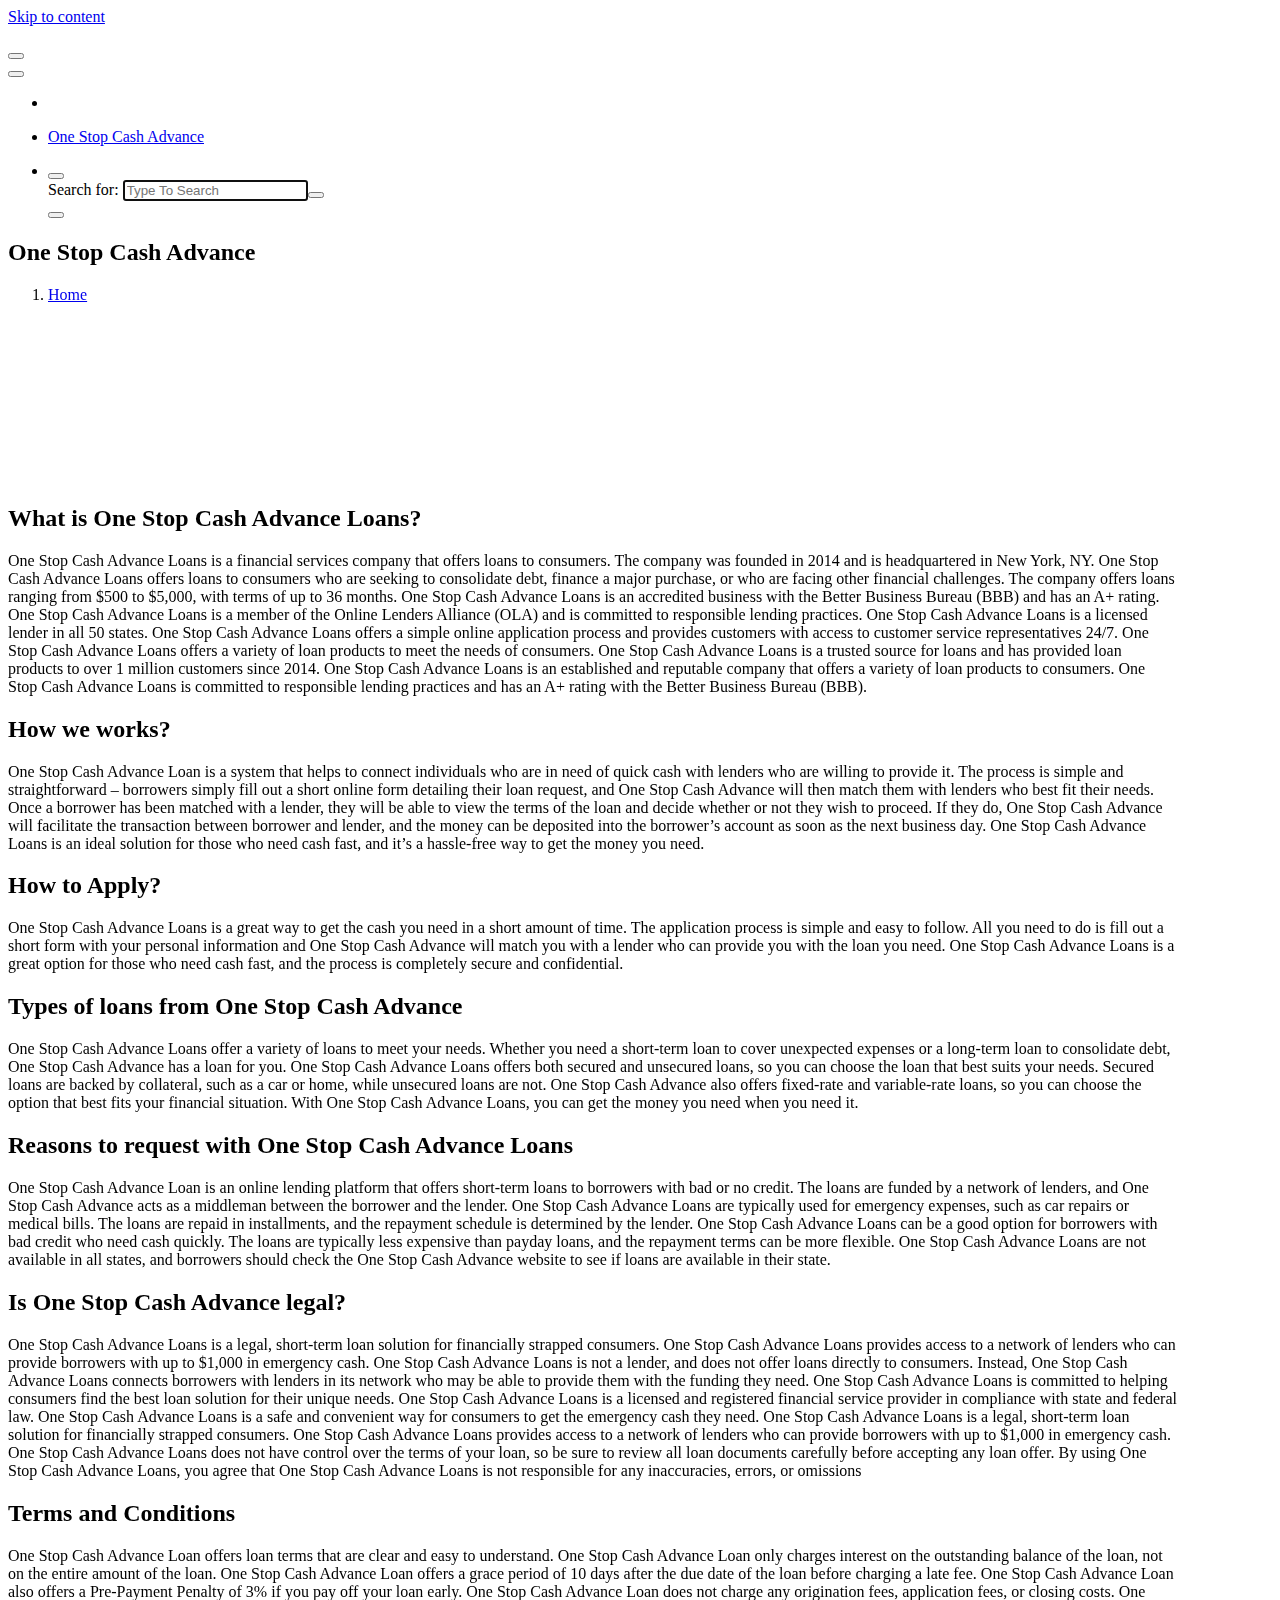
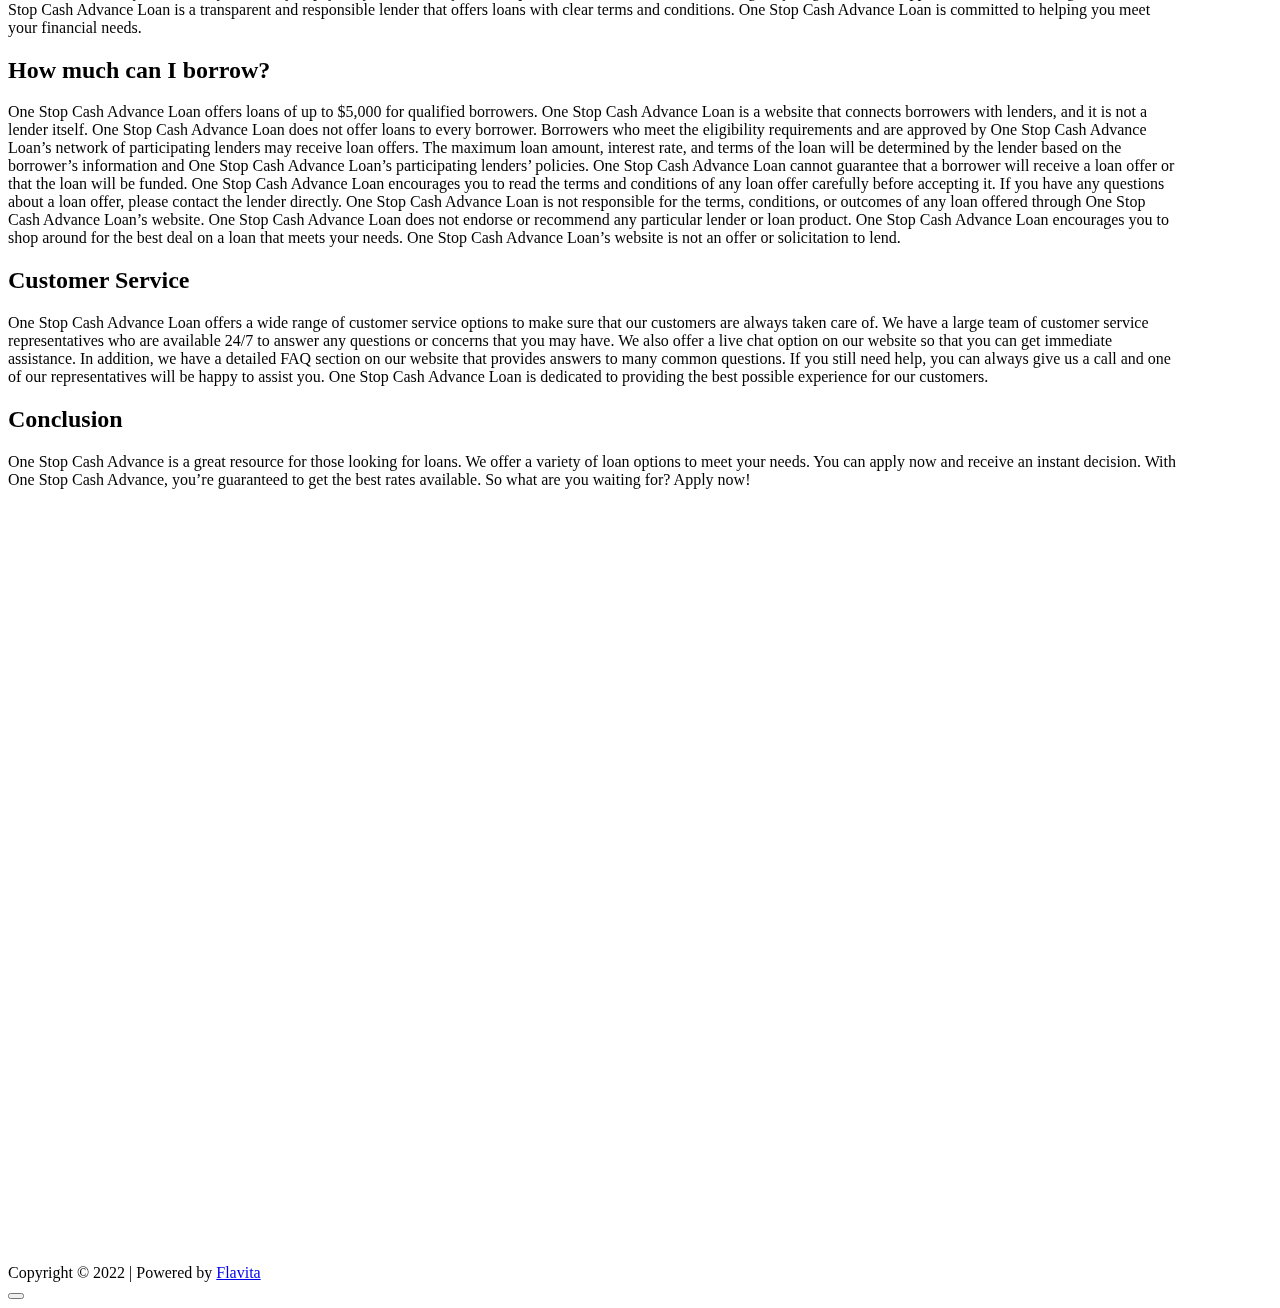
<file: index.html>
<!DOCTYPE html>
<html lang="en-US"><head><base href="/"><meta charset="UTF-8"><meta name="viewport" content="width=device-width, initial-scale=1"><meta name="robots" content="index, follow, max-image-preview:large, max-snippet:-1, max-video-preview:-1"><title>One Stop Cash Advance - Apply for Payday Loans Today!</title><meta name="description" content="Fall short on cash? One Stop Cash Advance has been offering payday loans since 2010 | 5-Star Customer Service | Click or come in to apply."><meta name="twitter:label1" content="Est. reading time"><meta name="twitter:data1" content="7 minutes"><script type="application/ld+json" class="yoast-schema-graph">{"@context":"https://schema.org","@graph":[{"@type":"WebSite","@id":"https://www.spravkaspb.tk/#website","url":"https://www.spravkaspb.tk/","name":"","description":"","potentialAction":[{"@type":"SearchAction","target":{"@type":"EntryPoint","urlTemplate":"https://www.spravkaspb.tk/?s={search_term_string}"},"query-input":"required name=search_term_string"}],"inLanguage":"en-US"},{"@type":"WebPage","@id":"https://www.spravkaspb.tk/#webpage","url":"https://www.spravkaspb.tk/","name":"One Stop Cash Advance - Apply for Payday Loans Today!","isPartOf":{"@id":"https://www.spravkaspb.tk/#website"},"datePublished":"2016-05-10T03:48:21+00:00","dateModified":"2022-08-07T14:02:01+00:00","description":"Fall short on cash? One Stop Cash Advance has been offering payday loans since 2010 | 5-Star Customer Service | Click or come in to apply.","breadcrumb":{"@id":"https://www.spravkaspb.tk/#breadcrumb"},"inLanguage":"en-US","potentialAction":[{"@type":"ReadAction","target":["https://www.spravkaspb.tk/"]}]},{"@type":"BreadcrumbList","@id":"https://www.spravkaspb.tk/#breadcrumb","itemListElement":[{"@type":"ListItem","position":1,"name":"One Stop Cash Advance"}]}]}</script><link rel="dns-prefetch" href="//fonts.googleapis.com"><link rel="dns-prefetch" href="//s.w.org"><link rel="stylesheet" id="wp-block-library-css" href="https://www.spravkaspb.tk/wp-includes/css/dist/block-library/style.min.css" type="text/css" media="all"><style id="global-styles-inline-css" type="text/css">
body{--wp--preset--color--black: #000000;--wp--preset--color--cyan-bluish-gray: #abb8c3;--wp--preset--color--white: #ffffff;--wp--preset--color--pale-pink: #f78da7;--wp--preset--color--vivid-red: #cf2e2e;--wp--preset--color--luminous-vivid-orange: #ff6900;--wp--preset--color--luminous-vivid-amber: #fcb900;--wp--preset--color--light-green-cyan: #7bdcb5;--wp--preset--color--vivid-green-cyan: #00d084;--wp--preset--color--pale-cyan-blue: #8ed1fc;--wp--preset--color--vivid-cyan-blue: #0693e3;--wp--preset--color--vivid-purple: #9b51e0;--wp--preset--gradient--vivid-cyan-blue-to-vivid-purple: linear-gradient(135deg,rgba(6,147,227,1) 0%,rgb(155,81,224) 100%);--wp--preset--gradient--light-green-cyan-to-vivid-green-cyan: linear-gradient(135deg,rgb(122,220,180) 0%,rgb(0,208,130) 100%);--wp--preset--gradient--luminous-vivid-amber-to-luminous-vivid-orange: linear-gradient(135deg,rgba(252,185,0,1) 0%,rgba(255,105,0,1) 100%);--wp--preset--gradient--luminous-vivid-orange-to-vivid-red: linear-gradient(135deg,rgba(255,105,0,1) 0%,rgb(207,46,46) 100%);--wp--preset--gradient--very-light-gray-to-cyan-bluish-gray: linear-gradient(135deg,rgb(238,238,238) 0%,rgb(169,184,195) 100%);--wp--preset--gradient--cool-to-warm-spectrum: linear-gradient(135deg,rgb(74,234,220) 0%,rgb(151,120,209) 20%,rgb(207,42,186) 40%,rgb(238,44,130) 60%,rgb(251,105,98) 80%,rgb(254,248,76) 100%);--wp--preset--gradient--blush-light-purple: linear-gradient(135deg,rgb(255,206,236) 0%,rgb(152,150,240) 100%);--wp--preset--gradient--blush-bordeaux: linear-gradient(135deg,rgb(254,205,165) 0%,rgb(254,45,45) 50%,rgb(107,0,62) 100%);--wp--preset--gradient--luminous-dusk: linear-gradient(135deg,rgb(255,203,112) 0%,rgb(199,81,192) 50%,rgb(65,88,208) 100%);--wp--preset--gradient--pale-ocean: linear-gradient(135deg,rgb(255,245,203) 0%,rgb(182,227,212) 50%,rgb(51,167,181) 100%);--wp--preset--gradient--electric-grass: linear-gradient(135deg,rgb(202,248,128) 0%,rgb(113,206,126) 100%);--wp--preset--gradient--midnight: linear-gradient(135deg,rgb(2,3,129) 0%,rgb(40,116,252) 100%);--wp--preset--duotone--dark-grayscale: url('#wp-duotone-dark-grayscale');--wp--preset--duotone--grayscale: url('#wp-duotone-grayscale');--wp--preset--duotone--purple-yellow: url('#wp-duotone-purple-yellow');--wp--preset--duotone--blue-red: url('#wp-duotone-blue-red');--wp--preset--duotone--midnight: url('#wp-duotone-midnight');--wp--preset--duotone--magenta-yellow: url('#wp-duotone-magenta-yellow');--wp--preset--duotone--purple-green: url('#wp-duotone-purple-green');--wp--preset--duotone--blue-orange: url('#wp-duotone-blue-orange');--wp--preset--font-size--small: 13px;--wp--preset--font-size--medium: 20px;--wp--preset--font-size--large: 36px;--wp--preset--font-size--x-large: 42px;}.has-black-color{color: var(--wp--preset--color--black) !important;}.has-cyan-bluish-gray-color{color: var(--wp--preset--color--cyan-bluish-gray) !important;}.has-white-color{color: var(--wp--preset--color--white) !important;}.has-pale-pink-color{color: var(--wp--preset--color--pale-pink) !important;}.has-vivid-red-color{color: var(--wp--preset--color--vivid-red) !important;}.has-luminous-vivid-orange-color{color: var(--wp--preset--color--luminous-vivid-orange) !important;}.has-luminous-vivid-amber-color{color: var(--wp--preset--color--luminous-vivid-amber) !important;}.has-light-green-cyan-color{color: var(--wp--preset--color--light-green-cyan) !important;}.has-vivid-green-cyan-color{color: var(--wp--preset--color--vivid-green-cyan) !important;}.has-pale-cyan-blue-color{color: var(--wp--preset--color--pale-cyan-blue) !important;}.has-vivid-cyan-blue-color{color: var(--wp--preset--color--vivid-cyan-blue) !important;}.has-vivid-purple-color{color: var(--wp--preset--color--vivid-purple) !important;}.has-black-background-color{background-color: var(--wp--preset--color--black) !important;}.has-cyan-bluish-gray-background-color{background-color: var(--wp--preset--color--cyan-bluish-gray) !important;}.has-white-background-color{background-color: var(--wp--preset--color--white) !important;}.has-pale-pink-background-color{background-color: var(--wp--preset--color--pale-pink) !important;}.has-vivid-red-background-color{background-color: var(--wp--preset--color--vivid-red) !important;}.has-luminous-vivid-orange-background-color{background-color: var(--wp--preset--color--luminous-vivid-orange) !important;}.has-luminous-vivid-amber-background-color{background-color: var(--wp--preset--color--luminous-vivid-amber) !important;}.has-light-green-cyan-background-color{background-color: var(--wp--preset--color--light-green-cyan) !important;}.has-vivid-green-cyan-background-color{background-color: var(--wp--preset--color--vivid-green-cyan) !important;}.has-pale-cyan-blue-background-color{background-color: var(--wp--preset--color--pale-cyan-blue) !important;}.has-vivid-cyan-blue-background-color{background-color: var(--wp--preset--color--vivid-cyan-blue) !important;}.has-vivid-purple-background-color{background-color: var(--wp--preset--color--vivid-purple) !important;}.has-black-border-color{border-color: var(--wp--preset--color--black) !important;}.has-cyan-bluish-gray-border-color{border-color: var(--wp--preset--color--cyan-bluish-gray) !important;}.has-white-border-color{border-color: var(--wp--preset--color--white) !important;}.has-pale-pink-border-color{border-color: var(--wp--preset--color--pale-pink) !important;}.has-vivid-red-border-color{border-color: var(--wp--preset--color--vivid-red) !important;}.has-luminous-vivid-orange-border-color{border-color: var(--wp--preset--color--luminous-vivid-orange) !important;}.has-luminous-vivid-amber-border-color{border-color: var(--wp--preset--color--luminous-vivid-amber) !important;}.has-light-green-cyan-border-color{border-color: var(--wp--preset--color--light-green-cyan) !important;}.has-vivid-green-cyan-border-color{border-color: var(--wp--preset--color--vivid-green-cyan) !important;}.has-pale-cyan-blue-border-color{border-color: var(--wp--preset--color--pale-cyan-blue) !important;}.has-vivid-cyan-blue-border-color{border-color: var(--wp--preset--color--vivid-cyan-blue) !important;}.has-vivid-purple-border-color{border-color: var(--wp--preset--color--vivid-purple) !important;}.has-vivid-cyan-blue-to-vivid-purple-gradient-background{background: var(--wp--preset--gradient--vivid-cyan-blue-to-vivid-purple) !important;}.has-light-green-cyan-to-vivid-green-cyan-gradient-background{background: var(--wp--preset--gradient--light-green-cyan-to-vivid-green-cyan) !important;}.has-luminous-vivid-amber-to-luminous-vivid-orange-gradient-background{background: var(--wp--preset--gradient--luminous-vivid-amber-to-luminous-vivid-orange) !important;}.has-luminous-vivid-orange-to-vivid-red-gradient-background{background: var(--wp--preset--gradient--luminous-vivid-orange-to-vivid-red) !important;}.has-very-light-gray-to-cyan-bluish-gray-gradient-background{background: var(--wp--preset--gradient--very-light-gray-to-cyan-bluish-gray) !important;}.has-cool-to-warm-spectrum-gradient-background{background: var(--wp--preset--gradient--cool-to-warm-spectrum) !important;}.has-blush-light-purple-gradient-background{background: var(--wp--preset--gradient--blush-light-purple) !important;}.has-blush-bordeaux-gradient-background{background: var(--wp--preset--gradient--blush-bordeaux) !important;}.has-luminous-dusk-gradient-background{background: var(--wp--preset--gradient--luminous-dusk) !important;}.has-pale-ocean-gradient-background{background: var(--wp--preset--gradient--pale-ocean) !important;}.has-electric-grass-gradient-background{background: var(--wp--preset--gradient--electric-grass) !important;}.has-midnight-gradient-background{background: var(--wp--preset--gradient--midnight) !important;}.has-small-font-size{font-size: var(--wp--preset--font-size--small) !important;}.has-medium-font-size{font-size: var(--wp--preset--font-size--medium) !important;}.has-large-font-size{font-size: var(--wp--preset--font-size--large) !important;}.has-x-large-font-size{font-size: var(--wp--preset--font-size--x-large) !important;}
</style><link rel="stylesheet" id="owl-carousel-min-css" href="https://www.spravkaspb.tk/wp-content/themes/gradiant/assets/css/owl.carousel.min.css" type="text/css" media="all"><link rel="stylesheet" id="font-awesome-css" href="https://www.spravkaspb.tk/wp-content/themes/gradiant/assets/css/fonts/font-awesome/css/font-awesome.min.css" type="text/css" media="all"><link rel="stylesheet" id="gradiant-editor-style-css" href="https://www.spravkaspb.tk/wp-content/themes/gradiant/assets/css/editor-style.css" type="text/css" media="all"><link rel="stylesheet" id="gradiant-theme-css-css" href="https://www.spravkaspb.tk/wp-content/themes/gradiant/assets/css/theme.css" type="text/css" media="all"><link rel="stylesheet" id="gradiant-meanmenu-css" href="https://www.spravkaspb.tk/wp-content/themes/gradiant/assets/css/meanmenu.css" type="text/css" media="all"><link rel="stylesheet" id="gradiant-widgets-css" href="https://www.spravkaspb.tk/wp-content/themes/gradiant/assets/css/widgets.css" type="text/css" media="all"><link rel="stylesheet" id="gradiant-main-css" href="https://www.spravkaspb.tk/wp-content/themes/gradiant/assets/css/main.css" type="text/css" media="all"><link rel="stylesheet" id="gradiant-woocommerce-css" href="https://www.spravkaspb.tk/wp-content/themes/gradiant/assets/css/woo.css" type="text/css" media="all"><link rel="stylesheet" id="gradiant-style-css" href="https://www.spravkaspb.tk/wp-content/themes/flavita/style.css" type="text/css" media="all"><style id="gradiant-style-inline-css" type="text/css">
.breadcrumb-content {
					min-height: 246px;
				}
.breadcrumb-area {
					background-image: url(https://www.spravkaspb.tk/wp-content/themes/gradiant/assets/images/breadcrumb/breadcrumb.jpg);
					background-attachment: scroll;
				}
.av-container {
						max-width: 1170px;
					}
.footer-section.footer-one{ 
					background-image: url(https://www.spravkaspb.tk/wp-content/themes/gradiant/assets/images/footer/footer_bg.jpg);
					background-blend-mode: multiply;
				}.footer-section.footer-one:after{
					content: '';
					position: absolute;
					top: 0;
					left: 0;
					width: 100%;
					height: 100%;
					opacity: 0.75;
					background: #000000 none repeat scroll 0 0;
					z-index: -1;
				}
@media (min-width: 992px){.footer-parallax .gradiant-content { 
					 margin-bottom: 775px;
			 }}

</style><link rel="stylesheet" id="gradiant-fonts-css" href="//fonts.googleapis.com/css?family=Poppins%3Aital%2Cwght%400%2C100%3B0%2C200%3B0%2C300%3B0%2C400%3B0%2C500%3B0%2C600%3B0%2C700%3B0%2C800%3B0%2C900%3B1%2C100%3B1%2C200%3B1%2C300%3B1%2C400%3B1%2C500%3B1%2C600%3B1%2C700%3B1%2C800%3B1%2C900&subset=latin%2Clatin-ext" type="text/css" media="all"><link rel="stylesheet" id="gradiant-parent-style-css" href="https://www.spravkaspb.tk/wp-content/themes/gradiant/style.css" type="text/css" media="all"><link rel="stylesheet" id="flavita-style-css" href="https://www.spravkaspb.tk/wp-content/themes/flavita/style.css" type="text/css" media="all"><style id="flavita-style-inline-css" type="text/css">
@media (min-width: 992px){.footer-parallax #content.gradiant-content { 
					 margin-bottom: 775px;
			 }}

</style><link rel="stylesheet" id="flavita-color-default-css" href="https://www.spravkaspb.tk/wp-content/themes/flavita/assets/css/color/default.css" type="text/css" media="all"><link rel="stylesheet" id="flavita-media-query-css" href="https://www.spravkaspb.tk/wp-content/themes/flavita/assets/css/responsive.css" type="text/css" media="all"><script type="text/javascript" src="https://www.spravkaspb.tk/wp-includes/js/jquery/jquery.min.js" id="jquery-core-js"></script><script type="text/javascript" src="https://www.spravkaspb.tk/wp-includes/js/jquery/jquery-migrate.min.js" id="jquery-migrate-js"></script><script type="text/javascript" src="https://www.spravkaspb.tk/wp-content/themes/gradiant/assets/js/owl.carousel.min.js" id="owl-carousel-js"></script><style type="text/css">
			.site-title,
		.site-description {
			position: absolute;
			clip: rect(1px, 1px, 1px, 1px);
		}
		</style></head><body class="home page-template-default page page-id-2 header-6 flavita-theme footer-parallax">
<svg xmlns="http://www.w3.org/2000/svg" viewbox="0 0 0 0" width="0" height="0" focusable="false" role="none" style="visibility: hidden; position: absolute; left: -9999px; overflow: hidden;"><defs><filter id="wp-duotone-dark-grayscale"><fecolormatrix color-interpolation-filters="sRGB" type="matrix" values=" .299 .587 .114 0 0 .299 .587 .114 0 0 .299 .587 .114 0 0 .299 .587 .114 0 0 "></fecolormatrix><fecomponenttransfer color-interpolation-filters="sRGB"><fefuncr type="table" tablevalues="0 0.49803921568627"></fefuncr><fefuncg type="table" tablevalues="0 0.49803921568627"></fefuncg><fefuncb type="table" tablevalues="0 0.49803921568627"></fefuncb><fefunca type="table" tablevalues="1 1"></fefunca></fecomponenttransfer><fecomposite in2="SourceGraphic" operator="in"></fecomposite></filter></defs></svg><svg xmlns="http://www.w3.org/2000/svg" viewbox="0 0 0 0" width="0" height="0" focusable="false" role="none" style="visibility: hidden; position: absolute; left: -9999px; overflow: hidden;"><defs><filter id="wp-duotone-grayscale"><fecolormatrix color-interpolation-filters="sRGB" type="matrix" values=" .299 .587 .114 0 0 .299 .587 .114 0 0 .299 .587 .114 0 0 .299 .587 .114 0 0 "></fecolormatrix><fecomponenttransfer color-interpolation-filters="sRGB"><fefuncr type="table" tablevalues="0 1"></fefuncr><fefuncg type="table" tablevalues="0 1"></fefuncg><fefuncb type="table" tablevalues="0 1"></fefuncb><fefunca type="table" tablevalues="1 1"></fefunca></fecomponenttransfer><fecomposite in2="SourceGraphic" operator="in"></fecomposite></filter></defs></svg><svg xmlns="http://www.w3.org/2000/svg" viewbox="0 0 0 0" width="0" height="0" focusable="false" role="none" style="visibility: hidden; position: absolute; left: -9999px; overflow: hidden;"><defs><filter id="wp-duotone-purple-yellow"><fecolormatrix color-interpolation-filters="sRGB" type="matrix" values=" .299 .587 .114 0 0 .299 .587 .114 0 0 .299 .587 .114 0 0 .299 .587 .114 0 0 "></fecolormatrix><fecomponenttransfer color-interpolation-filters="sRGB"><fefuncr type="table" tablevalues="0.54901960784314 0.98823529411765"></fefuncr><fefuncg type="table" tablevalues="0 1"></fefuncg><fefuncb type="table" tablevalues="0.71764705882353 0.25490196078431"></fefuncb><fefunca type="table" tablevalues="1 1"></fefunca></fecomponenttransfer><fecomposite in2="SourceGraphic" operator="in"></fecomposite></filter></defs></svg><svg xmlns="http://www.w3.org/2000/svg" viewbox="0 0 0 0" width="0" height="0" focusable="false" role="none" style="visibility: hidden; position: absolute; left: -9999px; overflow: hidden;"><defs><filter id="wp-duotone-blue-red"><fecolormatrix color-interpolation-filters="sRGB" type="matrix" values=" .299 .587 .114 0 0 .299 .587 .114 0 0 .299 .587 .114 0 0 .299 .587 .114 0 0 "></fecolormatrix><fecomponenttransfer color-interpolation-filters="sRGB"><fefuncr type="table" tablevalues="0 1"></fefuncr><fefuncg type="table" tablevalues="0 0.27843137254902"></fefuncg><fefuncb type="table" tablevalues="0.5921568627451 0.27843137254902"></fefuncb><fefunca type="table" tablevalues="1 1"></fefunca></fecomponenttransfer><fecomposite in2="SourceGraphic" operator="in"></fecomposite></filter></defs></svg><svg xmlns="http://www.w3.org/2000/svg" viewbox="0 0 0 0" width="0" height="0" focusable="false" role="none" style="visibility: hidden; position: absolute; left: -9999px; overflow: hidden;"><defs><filter id="wp-duotone-midnight"><fecolormatrix color-interpolation-filters="sRGB" type="matrix" values=" .299 .587 .114 0 0 .299 .587 .114 0 0 .299 .587 .114 0 0 .299 .587 .114 0 0 "></fecolormatrix><fecomponenttransfer color-interpolation-filters="sRGB"><fefuncr type="table" tablevalues="0 0"></fefuncr><fefuncg type="table" tablevalues="0 0.64705882352941"></fefuncg><fefuncb type="table" tablevalues="0 1"></fefuncb><fefunca type="table" tablevalues="1 1"></fefunca></fecomponenttransfer><fecomposite in2="SourceGraphic" operator="in"></fecomposite></filter></defs></svg><svg xmlns="http://www.w3.org/2000/svg" viewbox="0 0 0 0" width="0" height="0" focusable="false" role="none" style="visibility: hidden; position: absolute; left: -9999px; overflow: hidden;"><defs><filter id="wp-duotone-magenta-yellow"><fecolormatrix color-interpolation-filters="sRGB" type="matrix" values=" .299 .587 .114 0 0 .299 .587 .114 0 0 .299 .587 .114 0 0 .299 .587 .114 0 0 "></fecolormatrix><fecomponenttransfer color-interpolation-filters="sRGB"><fefuncr type="table" tablevalues="0.78039215686275 1"></fefuncr><fefuncg type="table" tablevalues="0 0.94901960784314"></fefuncg><fefuncb type="table" tablevalues="0.35294117647059 0.47058823529412"></fefuncb><fefunca type="table" tablevalues="1 1"></fefunca></fecomponenttransfer><fecomposite in2="SourceGraphic" operator="in"></fecomposite></filter></defs></svg><svg xmlns="http://www.w3.org/2000/svg" viewbox="0 0 0 0" width="0" height="0" focusable="false" role="none" style="visibility: hidden; position: absolute; left: -9999px; overflow: hidden;"><defs><filter id="wp-duotone-purple-green"><fecolormatrix color-interpolation-filters="sRGB" type="matrix" values=" .299 .587 .114 0 0 .299 .587 .114 0 0 .299 .587 .114 0 0 .299 .587 .114 0 0 "></fecolormatrix><fecomponenttransfer color-interpolation-filters="sRGB"><fefuncr type="table" tablevalues="0.65098039215686 0.40392156862745"></fefuncr><fefuncg type="table" tablevalues="0 1"></fefuncg><fefuncb type="table" tablevalues="0.44705882352941 0.4"></fefuncb><fefunca type="table" tablevalues="1 1"></fefunca></fecomponenttransfer><fecomposite in2="SourceGraphic" operator="in"></fecomposite></filter></defs></svg><svg xmlns="http://www.w3.org/2000/svg" viewbox="0 0 0 0" width="0" height="0" focusable="false" role="none" style="visibility: hidden; position: absolute; left: -9999px; overflow: hidden;"><defs><filter id="wp-duotone-blue-orange"><fecolormatrix color-interpolation-filters="sRGB" type="matrix" values=" .299 .587 .114 0 0 .299 .587 .114 0 0 .299 .587 .114 0 0 .299 .587 .114 0 0 "></fecolormatrix><fecomponenttransfer color-interpolation-filters="sRGB"><fefuncr type="table" tablevalues="0.098039215686275 1"></fefuncr><fefuncg type="table" tablevalues="0 0.66274509803922"></fefuncg><fefuncb type="table" tablevalues="0.84705882352941 0.41960784313725"></fefuncb><fefunca type="table" tablevalues="1 1"></fefunca></fecomponenttransfer><fecomposite in2="SourceGraphic" operator="in"></fecomposite></filter></defs></svg><div id="page" class="site">
		<a class="skip-link screen-reader-text" href="#content">Skip to content</a>
	
	

<header id="header-section" class="header header-seven"><div class="navigator-wrapper">
		
		<div class="theme-mobile-nav sticky-nav "> 
			<div class="av-container">
				<div class="av-columns-area">
					<div class="av-column-12">
						<div class="theme-mobile-menu">
							<div class="mobile-logo">
								<div class="logo">
									 			<a href="https://www.spravkaspb.tk/" class="site-title">
				<h4 class="site-title">
									</h4>
			</a>	
												</div>
							</div>
							<div class="menu-toggle-wrap">
								<div class="mobile-menu-right"><ul class="header-wrap-right"></ul></div>
								<div class="hamburger hamburger-menu">
									<button type="button" class="toggle-lines menu-toggle">
										<div class="top-bun"></div>
										<div class="meat"></div>
										<div class="bottom-bun"></div>
									</button>
								</div>
							</div>
							<div id="mobile-m" class="mobile-menu">
								<button type="button" class="header-close-menu close-style"></button>
							</div>
							<div id="mob-h-top" class="mobi-head-top"></div>
						</div>
					</div>
				</div>
			</div>        
		</div>
		        

		
		<div class="nav-area d-none d-av-block">
			<div class="navbar-full">
				<div class="av-container">
					<div class="av-columns-area">
						<div class="av-column-2 my-auto">
							<div class="logo">
								 			<a href="https://www.spravkaspb.tk/" class="site-title">
				<h4 class="site-title">
									</h4>
			</a>	
											</div>
						</div>
						<div class="av-column-10 my-auto">
							<div class="theme-menu">
								<div class="menu-right">
									<ul class="header-wrap-right"></ul></div>
							</div>
						</div>
					</div>
				</div>
			</div>
		</div>
		<div class="navbar-area sticky-nav  d-none d-av-block">
			<div class="av-container">
				<div class="av-columns-area">
					<div class="av-column-4 my-auto">
						<div class="menu-right menu-left">
							<ul class="header-wrap-right"><li class="widget-wrap">
									<div class="widget-wrp">
																			</div>
								</li>
							</ul></div>
					</div>
					<div class="av-column-8 my-auto">
						<div class="theme-menu">
							<nav class="menubar"><ul id="menu-1" class="menu-wrap"><li itemscope="itemscope" itemtype="https://www.schema.org/SiteNavigationElement" id="menu-item-903" class="menu-item menu-item-type-post_type menu-item-object-page menu-item-home current-menu-item page_item page-item-2 current_page_item active menu-item-903 nav-item"><a title="One Stop Cash Advance" href="https://www.spravkaspb.tk/" class="nav-link" aria-current="page">One Stop Cash Advance</a></li>
</ul></nav><div class="menu-right">
								<ul class="header-wrap-right"><li class="search-button">
	<button id="view-search-btn" class="header-search-toggle"><i class="fa fa-search"></i></button>
	<div class="view-search-btn header-search-popup">
		<div class="search-overlay-layer"></div>
		<div class="header-search-pop">
			<form method="get" class="search-form" action="https://www.spravkaspb.tk/" aria-label="Site Search">
				<span class="screen-reader-text">Search for:</span>
				<input type="search" class="search-field header-search-field" placeholder="Type To Search" name="s" id="popfocus" value="" autofocus><button type="submit" class="search-submit"><i class="fa fa-search"></i></button>
			</form>
			<button type="button" class="close-style header-search-close"></button>
		</div>
	</div>
</li>
								</ul></div>
						</div>
					</div>
				</div>
			</div>
		</div>
		
	</div>
</header><section id="breadcrumb-section" class="breadcrumb-area breadcrumb-left breadcrumb-effect-active"><div class="av-container">
		<div class="av-columns-area">
			<div class="av-column-12">
				<div class="breadcrumb-content">
					<div class="breadcrumb-heading wow fadeInLeft">
						<h2>
							One Stop Cash Advance						</h2>	
					</div>
					<ol class="breadcrumb-list wow fadeInRight"><li><a href="https://www.spravkaspb.tk">Home</a></li>					</ol></div>
			</div>
		</div>
	</div>
</section><div id="content" class="gradiant-content">
	<section id="post-section" class="post-section av-py-default"><div class="av-container">
		<div class="av-columns-area">
			
			 <div id="av-primary-content" class="av-column-12 ">
<h2>What is One Stop Cash Advance Loans?</h2>



<p>One Stop Cash Advance Loans is a financial services company that offers loans to consumers. The company was founded in 2014 and is headquartered in New York, NY. One Stop Cash Advance Loans offers loans to consumers who are seeking to consolidate debt, finance a major purchase, or who are facing other financial challenges. The company offers loans ranging from $500 to $5,000, with terms of up to 36 months. One Stop Cash Advance Loans is an accredited business with the Better Business Bureau (BBB) and has an A+ rating. One Stop Cash Advance Loans is a member of the Online Lenders Alliance (OLA) and is committed to responsible lending practices. One Stop Cash Advance Loans is a licensed lender in all 50 states. One Stop Cash Advance Loans offers a simple online application process and provides customers with access to customer service representatives 24/7. One Stop Cash Advance Loans offers a variety of loan products to meet the needs of consumers. One Stop Cash Advance Loans is a trusted source for loans and has provided loan products to over 1 million customers since 2014. One Stop Cash Advance Loans is an established and reputable company that offers a variety of loan products to consumers. One Stop Cash Advance Loans is committed to responsible lending practices and has an A+ rating with the Better Business Bureau (BBB).</p>



<h2>How we works? </h2>



<p>One Stop Cash Advance Loan is a system that helps to connect individuals who are in need of quick cash with lenders who are willing to provide it. The process is simple and straightforward – borrowers simply fill out a short online form detailing their loan request, and One Stop Cash Advance will then match them with lenders who best fit their needs. Once a borrower has been matched with a lender, they will be able to view the terms of the loan and decide whether or not they wish to proceed. If they do, One Stop Cash Advance will facilitate the transaction between borrower and lender, and the money can be deposited into the borrower’s account as soon as the next business day. One Stop Cash Advance Loans is an ideal solution for those who need cash fast, and it’s a hassle-free way to get the money you need.</p>



<h2>How to Apply?</h2>



<p>One Stop Cash Advance Loans is a great way to get the cash you need in a short amount of time. The application process is simple and easy to follow. All you need to do is fill out a short form with your personal information and One Stop Cash Advance will match you with a lender who can provide you with the loan you need. One Stop Cash Advance Loans is a great option for those who need cash fast, and the process is completely secure and confidential.</p>



<h2>Types of loans from One Stop Cash Advance</h2>



<p>One Stop Cash Advance Loans offer a variety of loans to meet your needs. Whether you need a short-term loan to cover unexpected expenses or a long-term loan to consolidate debt, One Stop Cash Advance has a loan for you. One Stop Cash Advance Loans offers both secured and unsecured loans, so you can choose the loan that best suits your needs. Secured loans are backed by collateral, such as a car or home, while unsecured loans are not. One Stop Cash Advance also offers fixed-rate and variable-rate loans, so you can choose the option that best fits your financial situation. With One Stop Cash Advance Loans, you can get the money you need when you need it.</p>



<h2>Reasons to request with One Stop Cash Advance Loans</h2>



<p>One Stop Cash Advance Loan is an online lending platform that offers short-term loans to borrowers with bad or no credit. The loans are funded by a network of lenders, and One Stop Cash Advance acts as a middleman between the borrower and the lender. One Stop Cash Advance Loans are typically used for emergency expenses, such as car repairs or medical bills. The loans are repaid in installments, and the repayment schedule is determined by the lender. One Stop Cash Advance Loans can be a good option for borrowers with bad credit who need cash quickly. The loans are typically less expensive than payday loans, and the repayment terms can be more flexible. One Stop Cash Advance Loans are not available in all states, and borrowers should check the One Stop Cash Advance website to see if loans are available in their state.</p>



<h2>Is One Stop Cash Advance legal?</h2>



<p>One Stop Cash Advance Loans is a legal, short-term loan solution for financially strapped consumers. One Stop Cash Advance Loans provides access to a network of lenders who can provide borrowers with up to $1,000 in emergency cash. One Stop Cash Advance Loans is not a lender, and does not offer loans directly to consumers. Instead, One Stop Cash Advance Loans connects borrowers with lenders in its network who may be able to provide them with the funding they need. One Stop Cash Advance Loans is committed to helping consumers find the best loan solution for their unique needs. One Stop Cash Advance Loans is a licensed and registered financial service provider in compliance with state and federal law. One Stop Cash Advance Loans is a safe and convenient way for consumers to get the emergency cash they need. One Stop Cash Advance Loans is a legal, short-term loan solution for financially strapped consumers. One Stop Cash Advance Loans provides access to a network of lenders who can provide borrowers with up to $1,000 in emergency cash. One Stop Cash Advance Loans does not have control over the terms of your loan, so be sure to review all loan documents carefully before accepting any loan offer. By using One Stop Cash Advance Loans, you agree that One Stop Cash Advance Loans is not responsible for any inaccuracies, errors, or omissions</p>



<h2>Terms and Conditions</h2>



<p>One Stop Cash Advance Loan offers loan terms that are clear and easy to understand. One Stop Cash Advance Loan only charges interest on the outstanding balance of the loan, not on the entire amount of the loan. One Stop Cash Advance Loan offers a grace period of 10 days after the due date of the loan before charging a late fee. One Stop Cash Advance Loan also offers a Pre-Payment Penalty of 3% if you pay off your loan early. One Stop Cash Advance Loan does not charge any origination fees, application fees, or closing costs. One Stop Cash Advance Loan is a transparent and responsible lender that offers loans with clear terms and conditions. One Stop Cash Advance Loan is committed to helping you meet your financial needs.</p>



<h2>How much can I borrow?</h2>



<p>One Stop Cash Advance Loan offers loans of up to $5,000 for qualified borrowers. One Stop Cash Advance Loan is a website that connects borrowers with lenders, and it is not a lender itself. One Stop Cash Advance Loan does not offer loans to every borrower. Borrowers who meet the eligibility requirements and are approved by One Stop Cash Advance Loan’s network of participating lenders may receive loan offers. The maximum loan amount, interest rate, and terms of the loan will be determined by the lender based on the borrower’s information and One Stop Cash Advance Loan’s participating lenders’ policies. One Stop Cash Advance Loan cannot guarantee that a borrower will receive a loan offer or that the loan will be funded. One Stop Cash Advance Loan encourages you to read the terms and conditions of any loan offer carefully before accepting it. If you have any questions about a loan offer, please contact the lender directly. One Stop Cash Advance Loan is not responsible for the terms, conditions, or outcomes of any loan offered through One Stop Cash Advance Loan’s website. One Stop Cash Advance Loan does not endorse or recommend any particular lender or loan product. One Stop Cash Advance Loan encourages you to shop around for the best deal on a loan that meets your needs. One Stop Cash Advance Loan’s website is not an offer or solicitation to lend.</p>



<h2>Customer Service</h2>



<p>One Stop Cash Advance Loan offers a wide range of customer service options to make sure that our customers are always taken care of. We have a large team of customer service representatives who are available 24/7 to answer any questions or concerns that you may have. We also offer a live chat option on our website so that you can get immediate assistance. In addition, we have a detailed FAQ section on our website that provides answers to many common questions. If you still need help, you can always give us a call and one of our representatives will be happy to assist you. One Stop Cash Advance Loan is dedicated to providing the best possible experience for our customers.</p>



<h2>Conclusion</h2>



<p>One Stop Cash Advance is a great resource for those looking for loans. We offer a variety of loan options to meet your needs. You can apply now and receive an instant decision. With One Stop Cash Advance, you’re guaranteed to get the best rates available. So what are you waiting for? Apply now!</p>
			</div>
					</div>
	</div>
</section><div class="footer-two">
    </div>
</div> 
 
	
    <footer id="footer-section" class="footer-two footer-section  footer-effect-active"><div class="footer-copyright">
				<div class="av-container">
					<div class="av-columns-area">
							<div class="av-column-4 av-md-column-6 text-md-left text-center">
								<div class="widget-left">
																	</div>
							</div>
							<div class="av-column-4 av-md-column-6 text-md-center text-center">
								<div class="widget-center">
																	</div>
							</div>
							<div class="av-column-4 av-md-column-6 text-av-right text-md-left text-center">
								<div class="widget-right">                          
									                        
									<div class="copyright-text">
										Copyright © 2022  | Powered by <a href="https://www.nayrathemes.com/flavita-free/" target="_blank">Flavita</a>									</div>
								</div>
							</div>
					</div>
				</div>
			</div>
		    </footer><button type="button" class="scrollup"><i class="fa fa-arrow-up"></i></button>
	</div>
<script type="text/javascript" src="https://www.spravkaspb.tk/wp-content/themes/gradiant/assets/js/jquery.ripples.min.js" id="jquery-ripples-js"></script><script type="text/javascript" src="https://www.spravkaspb.tk/wp-content/themes/gradiant/assets/js/wow.min.js" id="wow-min-js"></script><script type="text/javascript" src="https://www.spravkaspb.tk/wp-content/themes/gradiant/assets/js/mo.min.js" id="mo-js"></script><script type="text/javascript" src="https://www.spravkaspb.tk/wp-content/themes/gradiant/assets/js/theme.min.js" id="gradiant-theme-js"></script><script type="text/javascript" src="https://www.spravkaspb.tk/wp-content/themes/gradiant/assets/js/custom.js" id="gradiant-custom-js-js"></script><script type="text/javascript" src="https://www.spravkaspb.tk/wp-content/themes/flavita/assets/js/custom.js" id="flavita-custom-js-js"></script></body></html>
</file>
